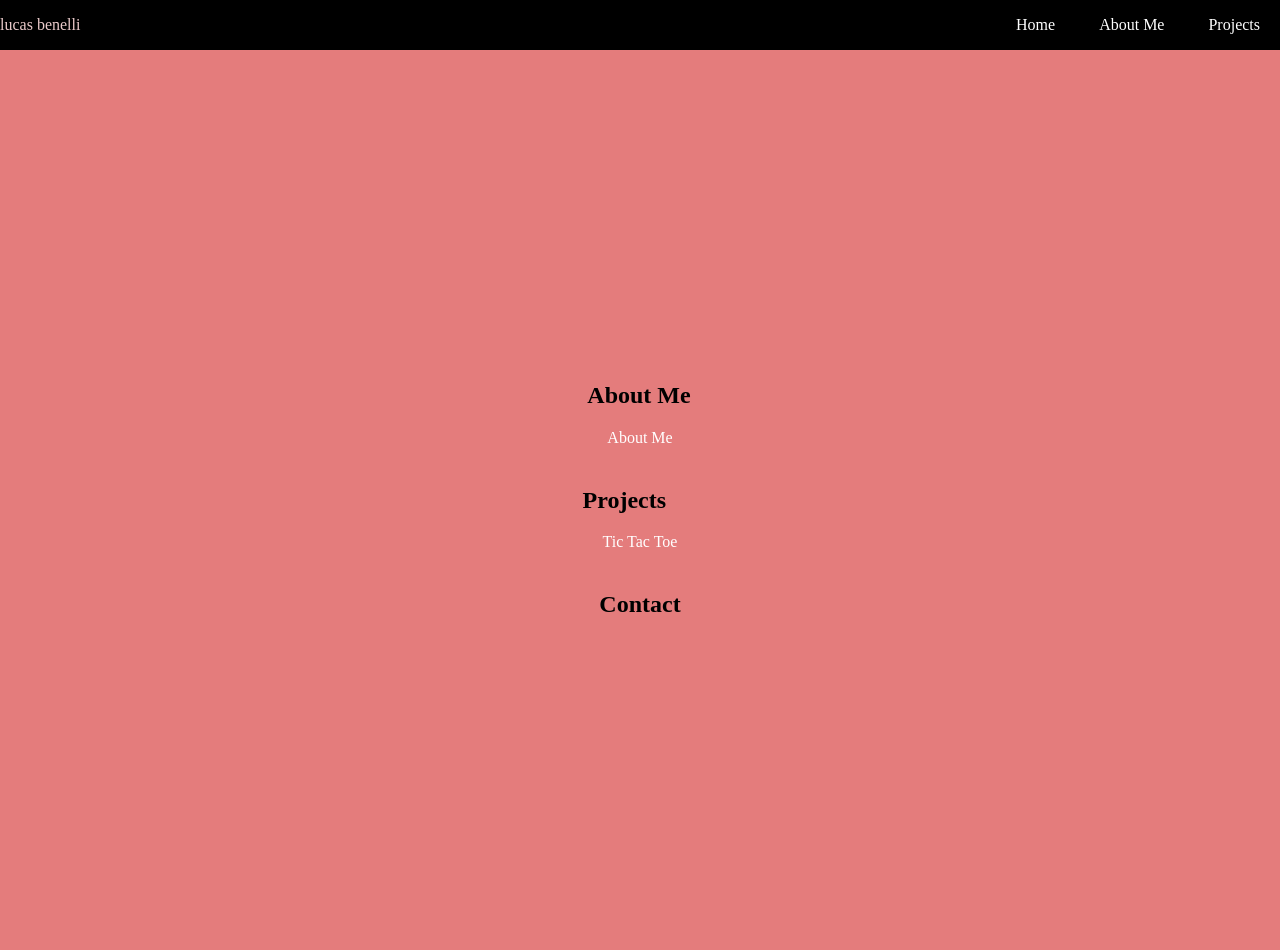
<file: index.html>
<html>

<head>
    <title>lucas benelli | tic-tac-toe</title>
    <link rel="stylesheet" href="style.css" />
</head>

<body>
    <header>
        <p>lucas benelli</p>
        <nav>
            <a href="./index.html">Home</a>
            <a href="./about-me.html">About Me</a>
            <a href="./tic-tac-toe.html">Projects</a>
        </nav>
    </header>

    <main>
        <section id="about-me">
            <h1>About Me</h1>
            <a href="./about-me.html">About Me</a>
        </section>
        <section id="project">
            <h1>Projects</h1>
            <a href="./tic-tac-toe.html">Tic Tac Toe</a>
        </section>
        <section id="contact">
            <h1>Contact</h1>
        </section>
    </main>


</body>
<script src="script.js"></script>

</html>
</file>
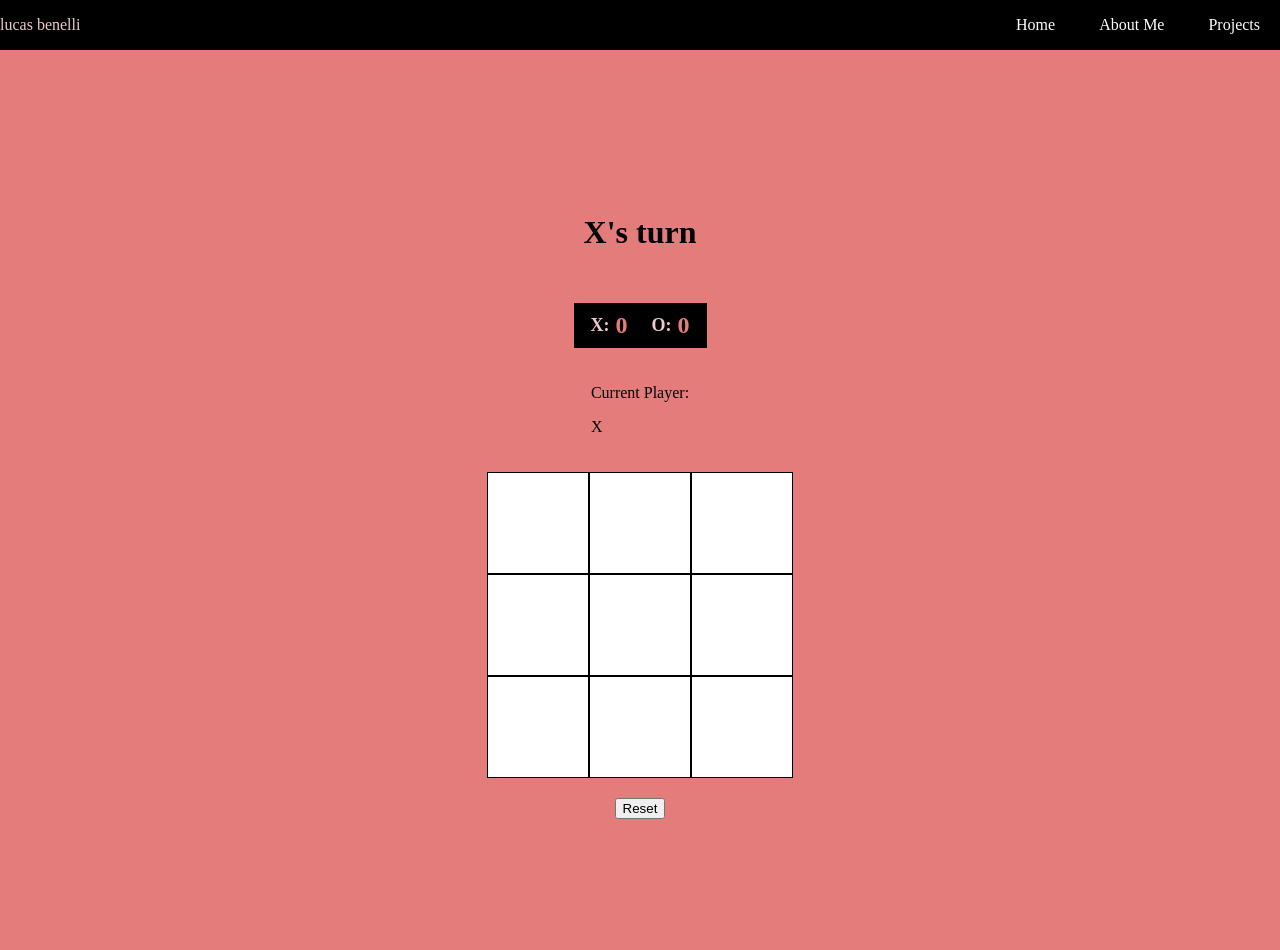
<file: tic-tac-toe.html>
<html>
    <head>
        <title>lucas benelli | tic-tac-toe</title>
        <link rel="stylesheet" href="style.css" />
    </head>
    <body>
        <header>
            <p>lucas benelli</p>
            <nav>
                <a href="./index.html">Home</a>
                <a href="./about-me.html">About Me</a>
                <a href="./tic-tac-toe.html">Projects</a>
            </nav>
        </header>
        <main>
            <p id="message">X's turn</p>
            <div id="scoreboard" aria-live="polite">
                <span>X: <strong id="x-score">0</strong></span>
                <span>O: <strong id="o-score">0</strong></span>
            </div>
            <div id="player-data">
               <p id="player-label">Current Player: </p>
                <p id="current-player">X</p>
            </div>
            <div class="container">
                <div class="square"></div>
                <div class="square"></div>
                <div class="square"></div>
                <div class="square"></div>
                <div class="square"></div>
                <div class="square"></div>
                <div class="square"></div>
                <div class="square"></div>
                <div class="square"></div>
            </div>
            <button id="reset">Reset</button>
        </main>
    </body>
    <script src="script.js"></script>
</html>
</file>
<file: style.css>
html {
    height: 100%;
}

body {
    background-color: rgb(228, 124, 124);
    margin: 0;
    height: 100%;
}

header {
    display: flex;
    background-color: black;
    color: rgb(235, 203, 203);
    justify-content: space-between;
    align-items: center;
}

a {
    color: white;
    padding: 20px;
    text-decoration: none;
}

main {
    height: 100%;
    display: flex;
    flex-direction: column;
    justify-content: center;
    align-items: center;
    gap: 20px;
}

#message {
    font-size: 32px;
    font-weight: bold;
    color: black;
}

#scoreboard {
    display: flex;
    gap: 24px;
    justify-content: center;
    align-items: center;
    background-color: black;
    color: rgb(235, 203, 203);
    padding: 8px 16px;
    border: 1px solid black;
    font-size: 18px;
    font-weight: bold;
}

#scoreboard span {
    display: inline-flex;
    align-items: center;
    gap: 6px;
}

#scoreboard strong {
    color: rgb(228, 124, 124);
    font-size: 24px;
}

.container {
    display: grid;
    grid-template-columns: repeat(3, 1fr);
}

.square {
    width: 100px;
    height: 100px;
    background-color: rgb(255, 255, 255);
    border: 1px solid rgb(0, 0, 0);
    display: flex;
    justify-content: center;
    align-items: center;
    font-size: 40px;
    font-weight: bold;
}
</file>
